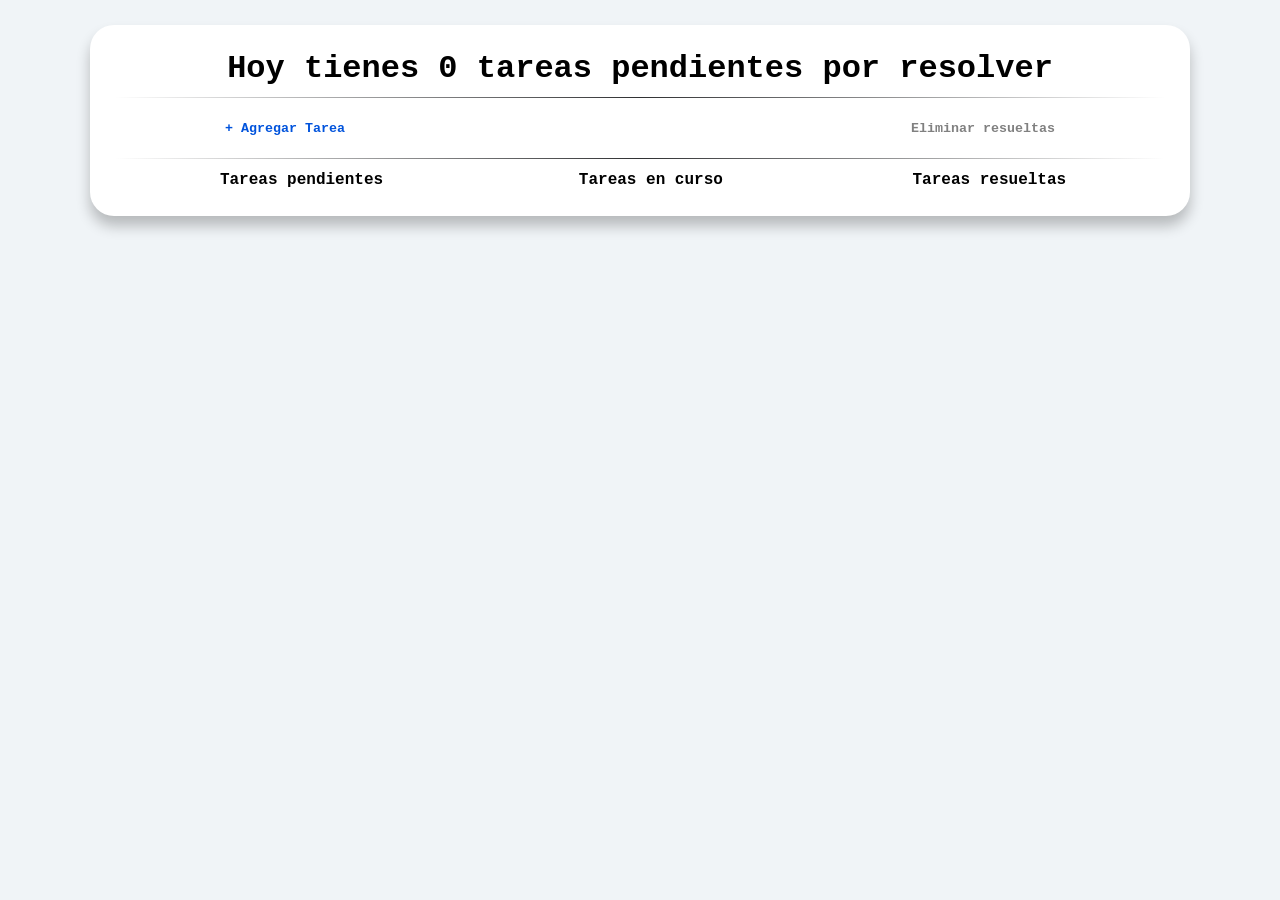
<file: index.html>
<!DOCTYPE html>
<html lang="en">
<head>
    <meta charset="UTF-8">
    <meta name="viewport" content="width=device-width, initial-scale=1.0">
    <title>Task Manager</title>
    <link rel="stylesheet" href="styles.css">
    <link rel="stylesheet" href="cards.css">
</head>
<body id="table-body" style="background: #F0F4F7;">
    <div id="task-container">
        <div class="title">
            <h1>Hoy tienes <span id="number">0 tareas pendientes</span> por resolver</h1>
        </div>
        <div class="line"></div>
        <div class="add-pending-task">
            <button class="btn-terciary" id="add-pending" onclick="abrirModal('add-tasks')">+ Agregar Tarea</button>
            <button class="btn-quaternary" disabled id="delete-done-tasks" onclick="abrirModal('modal-done-tasks')">Eliminar resueltas</button>
        </div>
        <div class="line"></div>
        <div class="modal-container" id="add-tasks">
            <div class="modal">
                <div id="input-info">
                    <input id="tareaInput" placeholder="Título">
                    <textarea id="descInput" placeholder="Descripción" rows="5" cols="2"></textarea>
                </div>
                <div id="btn-modal">
                    <button class="btn-primary" onclick="addNewTask()">Guardar</button>
                    <button class="btn-secondary" onclick="cerrarModal('add-tasks')">Cancelar</button>
                </div>
            </div>
        </div>

        <div class="modal-container" id="modal-done-tasks">
            <div class="modal">
                <div class="title" style="margin: 10px 0px;">
                    <p>¿Estás seguro de eliminar <span id="number-done">0 tareas</span>?</p>
                </div>
                <div id="btn-modal">
                    <button class="btn-primary" onclick="deleteDone()">Confirmar</button>
                    <button class="btn-secondary" onclick="cerrarModal('modal-done-tasks')">Cancelar</button>
                </div>
            </div>
        </div>

        <div id="task-categories">

            <table id="tabla-cabecera">
                <thead>
                    <th class="th-pending">Tareas pendientes</th>

                    <th class="th-progress">Tareas en curso</th>

                    <th class="th-done">Tareas resueltas</th>
                </thead>
                <tbody id="tbody-pending">
                </tbody>
            </table>

        </div>

        <script src="app.js"></script>
    </div>
</body>
</html>
</file>
<file: styles.css>
* {
  box-sizing: border-box;
  margin: 0;
  padding: 0;
  font-family: 'Courier New', Courier, monospace;
}

body {
  background-color: #c5c5c5;
  display: flex;
  justify-content: initial;
  align-items: center;
  min-height: 100vh;
  flex-direction: column;
  gap: 20px;
  padding: 0 10px;
}

#task-container {
    background-color: #ffffff;
    align-items: center;
    justify-content: center;
    padding: 25px;
    margin: 25px;
    border-radius: 24px;
    box-shadow: 0 10px 14px 0 rgba(0,0,0,0.24);
    width: 100%;
    max-width: 1100px;
}


  
.line {
    margin: 10px 0px;
    content: "";
    height: 1px;
    background-image: linear-gradient(to right, transparent, rgb(48,49,51), transparent);
}

.title {
    text-align: center;
}


#task-categories {
    width: 100%;
}

#tabla-cabecera {
    width: 100%;
    text-align: center;
}

td {
    padding: 4px;
    justify-content: center;
    /* display: flex; */
}

.add-pending-task {
    text-align: center;
    width: 100%;
    padding: 0px 100px;
    display: flex;
    justify-content: space-between;
}

.btn-primary {
    background: linear-gradient(90deg, #0053DC, #5484fd);
}

.btn-primary:hover {
    box-shadow: 0 10px 14px 0 rgba(0,0,0,0.24);
}

.btn-secondary {
    background: linear-gradient(90deg, #e21a1a, #f69c9c);
}

.btn-secondary:hover {
    box-shadow: 0 10px 14px 0 rgba(0,0,0,0.24);
}

.btn-terciary {
    background: #ffffff;
    color: #0053DC;
}

.btn-terciary:hover {
    text-decoration: underline;
}

.btn-quaternary {
    background: #ffffff;
    color: #e21a1a;
}

.btn-quaternary:hover {
    text-decoration: underline;
}

.maxW200 {
    max-width: 200px;
}

.w100 {
    width: 100%;
}

.flexGrow1 {
    flex-grow: 1;
}

.btn-quaternary:disabled {
    color: grey;
    cursor: not-allowed;
}

button {
    height: 40px;
    font-weight: 700;
    color: white;
    border-radius: 8px;
    border: 0px;
    padding: 10px 10px;
    cursor: pointer;
    transition: all 0.5s;
}

input, textarea {
    width: 100%;
    border-radius: 8px;
    border: 1px solid #ccc;
    padding: 10px 10px;
    font-size: 16px;
    resize: none;
}

#input-info {
    display: flex;
    flex-direction: column;
    margin-bottom: 10px;
    gap: 10px;
}

.modal-container {
    display: none;
    min-height: 100vh;
    width: 100%;
    top: 0;
    left: 0;
    right: 0;
    bottom: 0;
    backdrop-filter: blur(2px);
    background: rgba(0, 0, 0, 0.3);
    position: fixed;
    justify-content: center;
    align-items: center;
    z-index: 1;
}

.modal {
    max-width: 500px;
    width: 100%;
    background: white;
    padding: 20px;
    border: 1px solid #ccc;
    border-radius: 24px;
    align-content: center;
    gap: 10px;
    align-items: center;
}

#btn-modal {
    display: flex;
    flex-wrap: wrap;
    justify-content: center;
    gap: 10px;
}

#btn-modal button {
    flex-grow: 1
}
</file>
<file: cards.css>
body,
p,
h1 {
    margin: 0;
    padding: 0;
}

.container {
    width: 100%;
    box-sizing: border-box;
    margin: 0;
    padding: 0;
    font-family: 'Roboto', sans-serif;
    background: #F0F4F7;
    min-height: 100vh;
    padding: 24px;
}

.card {
    position: relative;
    display: flex;
    flex-direction: column;
    justify-content: center;
    align-items: center;
    gap: 8px;
    padding: 20px;
    width: 282px;
    border-radius: 16px;
    background: #FFF;
    box-shadow: 0 4px 24px 0 rgba(44, 52, 55, 0.04);
}

.card .line {
    position: absolute;
    left: 0;
    width: 4px;
    height: calc(100% - 48px);
    border-radius: 12px;
}

.card .line.pending {
    background: #747C80;
}

.card .line.progress {
    background: #F8A010;
}

.card .line.done {
    background: #006D4A;
}

.card .card-header h1 {
    color: #2C3437;
    font-size: 16px;
    font-style: normal;
    font-weight: 600;
    line-height: 24px;
}

.card .card-body p {
    color: #596064;
    font-size: 14px;
    font-style: normal;
    font-weight: 400;
    line-height: 20px;
    text-align: left;
}
.card .card-body {
    width: 100%;
}

.card .card-footer {
    display: flex;
    justify-content: flex-end;
    align-items: center;
    width: 100%;
}

.btn-task {
    text-align: center;
    font-size: 12px;
    font-style: normal;
    font-weight: 700;
    line-height: 16px;
    width: auto;
    padding: 8px;
    background: transparent;
    border: 0;
    cursor: pointer;
}

.btn-task.primary {
    color: #0053DC;
}

.btn-task.primary:hover {
    text-decoration: underline;
}

.btn-task.success {
    color: #006D4A;
}

.btn-task.return {
    color: #596064;
}


.mb-16 {
    margin-bottom: 16px;
}
</file>
